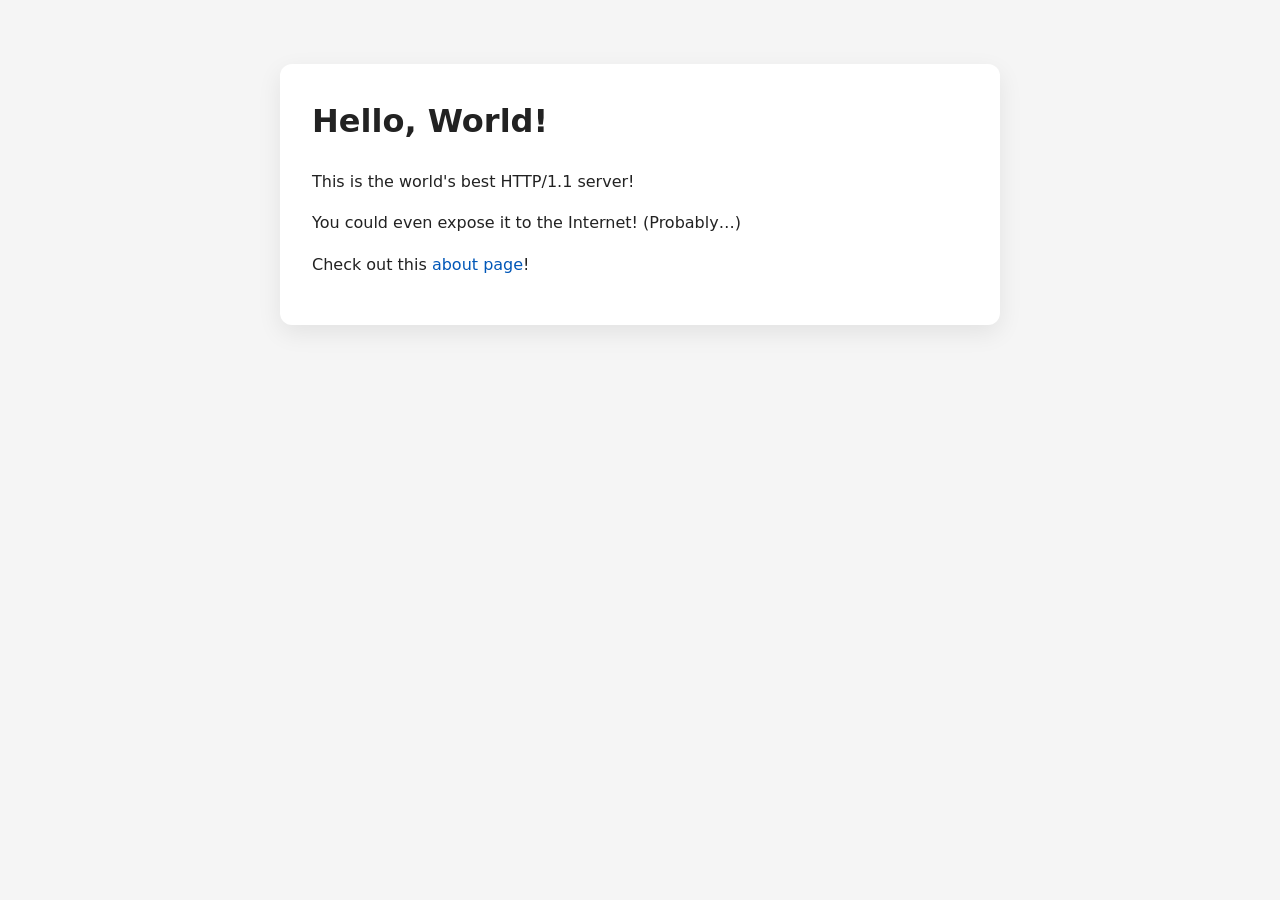
<file: code/examples/http_server/www/index.html>
<!DOCTYPE html>
<html lang="en">
<head>
	<meta charset="UTF-8">
	<meta name="viewport" content="width=device-width, initial-scale=1.0">
	<link rel="stylesheet" href="style.css">
	<title>Hi ~</title>
</head>
<body>
	<main>
		<h1>Hello, World!</h1>
		<p>This is the world's best HTTP/1.1 server!</p>
		<p>You could even expose it to the Internet! (Probably…)</p>
		<p>Check out this <a href="/about.html">about page</a>!</p>
	</main>
</body>
</html>
</file>
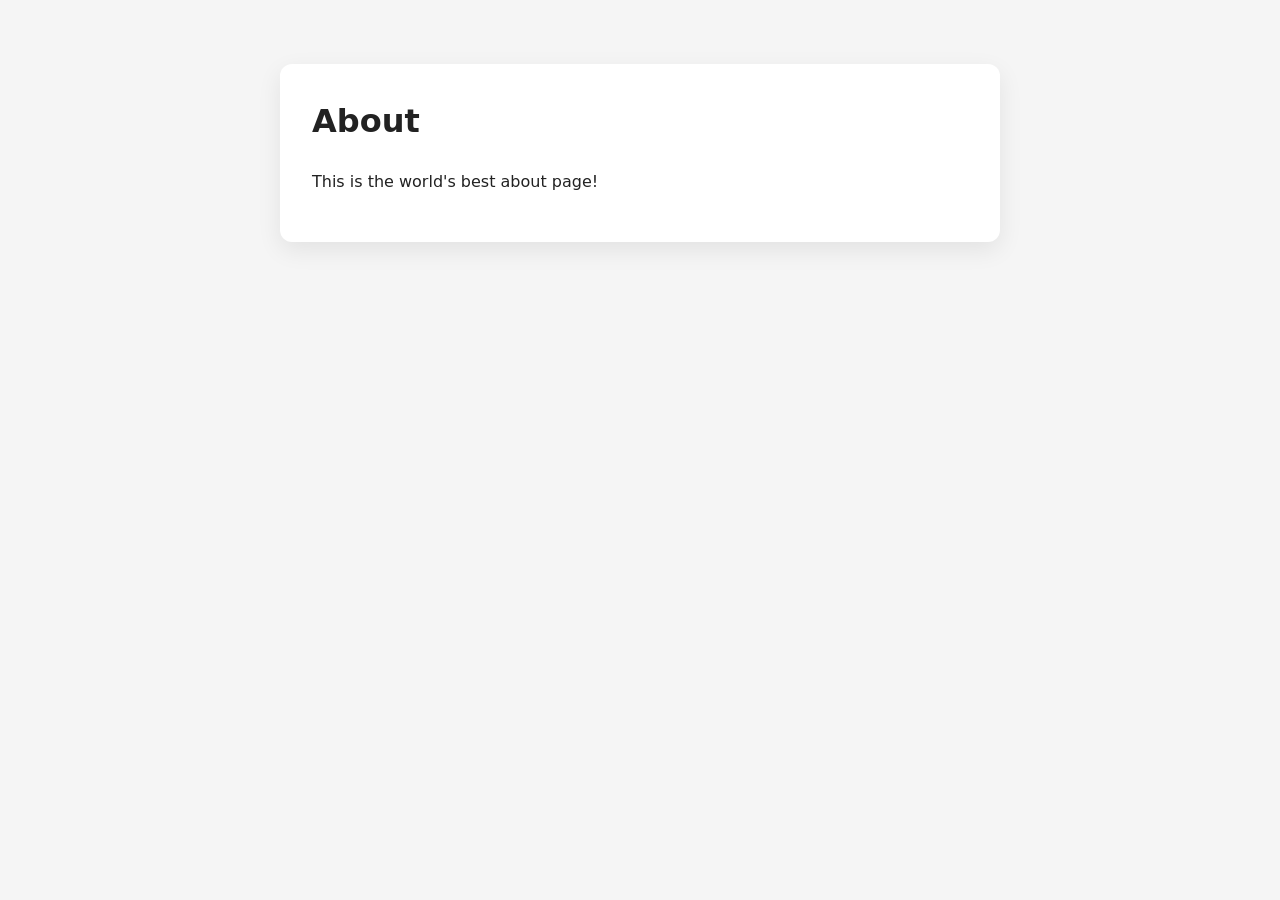
<file: code/examples/http_server/www/about.html>
<!DOCTYPE html>
<html lang="en">
<head>
	<meta charset="UTF-8">
	<meta name="viewport" content="width=device-width, initial-scale=1.0">
	<link rel="stylesheet" href="style.css">
	<title>About</title>
</head>
<body>
	<main>
		<h1>About</h1>
		<p>This is the world's best about page!</p>
	</main>
</body>
</html>
</file>
<file: code/examples/http_server/www/style.css>
:root {
    font-family: system-ui, sans-serif;
    color: #222;
    background: #f5f5f5;
}

body {
    max-width: 720px;
    margin: 4rem auto;
    padding: 0 1.5rem;
    line-height: 1.6;
}

main {
    background: white;
    padding: 2rem;
    border-radius: 12px;
    box-shadow: 0 8px 24px rgb(0 0 0 / 0.08);
}

h1 {
    margin-top: 0;
    font-size: 2rem;
}

p {
    margin-bottom: 1rem;
}

a {
    color: #0057b8;
    text-decoration: none;
}

a:hover {
    text-decoration: underline;
}

code {
    background: #eee;
    padding: 0.15rem 0.35rem;
    border-radius: 4px;
}
</file>
